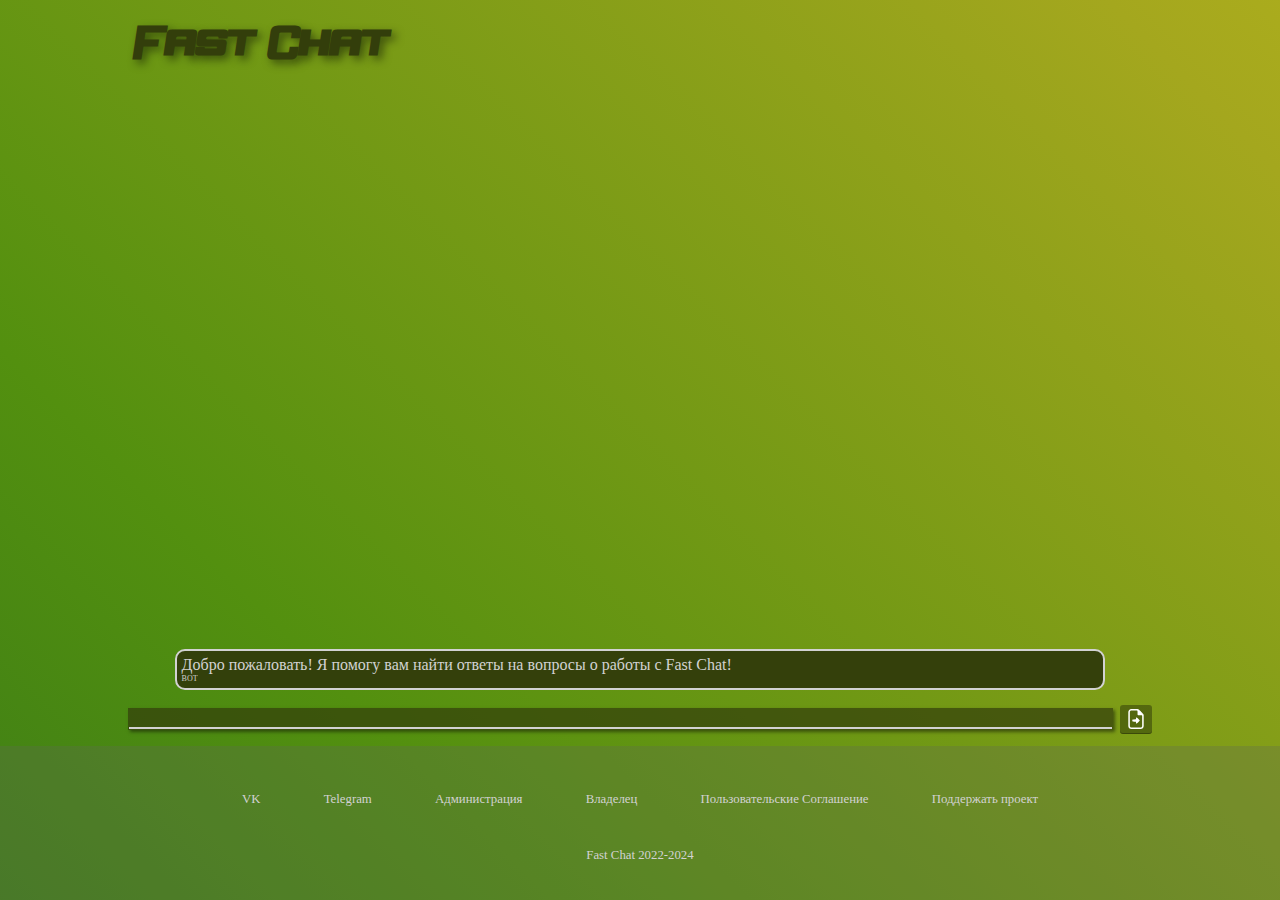
<file: public/help/index.html>
<!DOCTYPE HTML>
<html lang="ru">
	<head>
		<title>Чат-бот ответит на ваш вопрос о работы с Fast Chat!</title>
		<meta name="keywords" content="быстрый чат, передача текста, передача ссылок, передача файлов, безопасно, с устройство на устройство, бесплатный чат, анонимный чат, временное хранение данных, полезный сайт, бесплатно, без регистрации, ответы на вопросы, чат-бот, чат бот, бот, помощь"/>
		<meta name="description" content="Задайте вопрос о работы с Fast Chat боту! Получите ответ мгновенно!"/>
		<meta http-equiv="content-language" content="ru"/>
		<meta charset="utf-8"/>
		<meta name="robots" content="all"/>
		<meta name="author" content="Карпушин Георгий"/>
		<meta name="copyright" content="Все права принадлежат Карпушину Георгию"/>
		<meta http-equiv="Content-Type" content="text/html; charset=utf-8" />
		<meta property="og:title" content="Fast Chat - Чат-бот">
		<meta property="og:description" content="Задайте вопрос о работы с Fast Chat боту! Получите ответ мгновенно!">
		<meta property="og:url" content="https://fastchat.space">
		<meta property="og:image" content="https://fastchat.space/res/favicon.png">
		<meta property="og:type" content="website">
		<meta property="og:site_name" content="Fast Chat">
		<meta property="og:locale" content="ru_RU">
		<meta name="viewport" content="width=device-width, initial-scale=1.0">
		<meta http-equiv="expires" content="0">
		<link rel="icon" href="../res/favicon.png?v=0.4.4" type="image/png">
		<link rel="stylesheet" href="res/style.css?v=0.4.4">
		<!-- Yandex.Metrika counter -->
		<script type="text/javascript" >
		   (function(m,e,t,r,i,k,a){m[i]=m[i]||function(){(m[i].a=m[i].a||[]).push(arguments)};
		   m[i].l=1*new Date();
		   for (var j = 0; j < document.scripts.length; j++) {if (document.scripts[j].src === r) { return; }}
		   k=e.createElement(t),a=e.getElementsByTagName(t)[0],k.async=1,k.src=r,a.parentNode.insertBefore(k,a)})
		   (window, document, "script", "https://mc.yandex.ru/metrika/tag.js", "ym");

		   ym(92676524, "init", {
				clickmap:true,
				trackLinks:true,
				accurateTrackBounce:true
		   });
		</script>
		<noscript><div><img src="https://mc.yandex.ru/watch/92676524" style="position:absolute; left:-9999px;" alt="" /></div></noscript>
		<!-- /Yandex.Metrika counter -->
		<script src="../res/anime.min.js"></script>
		<script src="./res/onLoad.js?v=0.4.4" defer></script>
		<script src="./res/bot.js?v=0.4.4" defer></script>
	</head>
	<body id="body">
		<header id="header">
			<div id="h1">
				<h1 id="name"><a title="На главную страницу!" href="../">Fast Chat</a></h1>
			</div>
			<div id="h2">
				<h2 id="id-name" title="Вы находитесь на странице чат-бота :)">BOT</h2>
			</div>
		</header>
		<section id="mainpage">
			<footer id="footer">
				<div class="row">
					<ul>
						<li><a href="https://vk.com/fastchatspace" title = "Сообщество ВКонтакте">VK</a></li>
						<li><a href="https://t.me/fastchatspace" title = "Телеграм канал">Telegram</a></li>
						<li><a href="mailto:info.fastchat@gmail.com" title = "Почта Администрации">Администрация</a></li>
						<li><a href="mailto:geokarpushin@gmail.com" title = "Почта Владельца">Владелец</a></li>
						<li><a href="../res/user-agreement.docx" download="Пользовательское Соглашение.docx" title = "Пользовательское Соглашение">Пользовательские Соглашение</a></li>
						<li><a href="https://yoomoney.ru/fundraise/pdD2bAIffzE.230505" title = "Финансовая помощь проекту :)">Поддержать проект</a></li>
					</ul>
				</div>

				<div class="row">
					<a href="../" title="Copyright">Fast Chat 2022-2024</a>
				</div>
			</footer>
			<main id="main">
				<section id="messages-content">
					<div id="messages">
						<div id="messages-container">
							<div class="message" data-gd="2023-08-20T08:33:16.000+0000">
								<div class="message-text">
									<p>Добро пожаловать! Я помогу вам найти ответы на вопросы о работы с Fast Chat!</p>
								</div>
								<div class="message-bottom">
									<div class="message-tag">BOT</div>
								</div>
							</div>
						</div>
					</div>
				</section>
				<section id="in">
					<div id="in1">
						<button class="icon-button" id = "send" onclick="send();"><img class="icon" title = "Отправить вопрос боту" src="./res/imgs/send.svg"></button>
						<div id="inText">
							<div id="text" contenteditable></div>
							<div id="themes"></div>
						</div>
					</div>
				</section>
			</main>
		</section>
	</body>
</html>
</file>
<file: public/help/res/style.css>
@font-face {
	font-family: 'TerminatorGenisys'; 
	src: url(../../res/fonts/TerminatorGenisys.ttf); 
}
@font-face {
	font-family: 'NightmareMaker';
	src: url(../../res/fonts/NightmareMaker.ttf);
}
@font-face {
	font-family: 'Dorblue'; 
	src: url(../../res/fonts/Dorblue.ttf); 
}
@font-face {
	font-family: 'Mulishs'; 
	src: url(../../res/fonts/Mulish-VariableFont_wght.ttf); 
}

:root {
	--dark-color: 19, 26, 6;
	--main-color: 51, 62, 11;
	--pre-bg: 95, 105, 85;
	--text: 210, 210, 210;
	--text-hover: 255, 255, 255;
	--url-color: 135, 206, 250;
	--very-dark: 0, 0, 0;
	--menu-color: 177, 199, 85;
    --bg-1: #1F6521;
	--bg-2: #53900F;
	--bg-3: #A4A71E;
	--bg-4: #D6CE15;
	--close-color: #ff0000a3;
}

html, body {
	height: 100%;
	width: 100%;
	position: static;
	overflow-x:hidden;
	overflow-y:hidden;
	display: block;
	flex-direction: column;
}

body {
    background: linear-gradient(45deg, var(--bg-1), var(--bg-2), var(--bg-3), var(--bg-4));
    background-size: 200% 200%;
    animation: gradient 20s ease infinite;
	top: 0px;
    left: 0px;
    position: relative;
    margin: 0px;
	
	font-family: 'Mulish'; 
}

#main{
	display: flex;
    flex-direction: column;
    align-items: center;
    justify-content: flex-end;
	overflow: auto;
}

.icon{
	height:20px;
}

#qr{
	height: 128px;
    width: 128px;
    border: 0;
    left: 1%;
    position: absolute;
}

.close-menu {
	width: 400px;
    max-width: 50vw;
    min-width: 200px;
    display: flex;
    flex-direction: row-reverse;
}

#password-menu .menu{
	display: flex;
    flex-direction: column;
    align-items: center;
}

#footer{
	background: rgba(var(--pre-bg), 0.3);
    padding: 1% 0px;
    font-family: 'Mulish';
    text-align: center;
    min-height: 128px;
}

#footer-line{
	height: 90%;
    width: 100%;
    display: inline-flex;
    flex-direction: row-reverse;
    justify-content: center;
}

#footer .row{
	margin: 1% 0%;
	padding: 0.6% 0%;
	color: rgb(var(--text));
	font-size: 0.8em;
	min-width: 100px;
	text-align: center;
}

#footer .row a{
	text-decoration: none;
	color: rgb(var(--text));
	transition: 0.5s;
}

#footer .row a:hover{
	color: rgb(var(--text-hover));
}

#footer .row ul{
    padding-inline-start: 0;
	width: 100%;
}

#footer .row ul li{
	display: inline-block;
	margin: 0px 30px;
}

#footer .row a i{
	font-size: 2em;
	margin: 0% 1%;
}

@media (max-width:720px){
	#footer-line{
		text-align: center;
		overflow: overlay;
	}
	#footer-line .row ul li{
		display:block;
		text-align:right;
	}
	#footer-line .row a i{
		margin:0% 3%;
	}
}

@media (max-height:128px){
	#qr {
		display: none;
	}
}

@media (max-height:220px) {
	section.menu-cover {
	    overflow: auto;
		justify-content: flex-start;
	}
}

@media (max-width:220px) {
	section.menu-cover {
	    overflow: auto;
		align-items: flex-start;
	}
}

@media (max-width:333px) {
	#qr {
		display: none;
	}
	#footer-text .row {
		margin: 0;
	}
	#footer-text .row ul li {
		text-align: left;
	}
}

#header{
	height: 15%;
	display: flex;
	justify-content: space-between;
	font-family: 'Mulish';
	padding: 0% 1% 0% 1%;
	justify-content: space-between;
}

#name{
	font-family: 'Dorblue';
	background-clip: text;
	-webkit-background-clip: text;
    font-size: 3.5em;
	text-shadow: 0.1em 0.1em 0.2em rgba(var(--dark-color), 0.55);
	margin:0;
}

#name a{
	-webkit-text-fill-color: rgb(var(--main-color));
    text-decoration: none;
}

#mainpage{
	height: 85%;
	width:100%;
	display: none;
	display: flex;
	flex-direction: column-reverse;
}

#errorpage{
	margin-left: auto;
	margin-right: auto;
	display: none;
	justify-content: center;
	align-items: center;
	position:absolute;
	height:100%;
	width:100%;
	top:0;
	left:0;
	background: rgba(var(--pre-bg), 0.3);
}

.menu{
	width: 400px;
	max-width: 50vw;
	min-width: 200px;
	background: rgb(var(--main-color));
	border: rgb(var(--text-hover)) solid 2px;
	border-radius: 5px;
	margin: 10px;
	padding: 5px;
}

.menu-cover {
    position: absolute;
    top: 0;
    left: 0;
    height: 100%;
    width: 100%;
    background: rgba(var(--pre-bg), 0.54);
    display: flex;
    align-items: center;
    justify-content: center;
    display: none;
    flex-direction: column;
}

#password{
	width: 90%;
    min-height: 17px;
    border-bottom: 2px solid rgb(var(--text));
    overflow-x: hidden;
    overflow-y: auto;
    box-shadow: rgba(var(--dark-color), 0.55) 0.1em 0.1em 0.2em;
    background: rgb(var(--main-color));
    padding: 1px;
    color: rgb(var(--text));
    background-color: rgba(var(--main-color), 0.72);
    font-family: 'Mulish';
    margin: 5px;
	max-height: 150px;
}

#check-password{
    margin: 5px;
    padding-top: 0.4%;
    background: rgba(var(--very-dark), 0.44);
    min-height: 25px;
    border-radius: 3px;
    top: 26%;
    left: 6%;
    font-size: 0.9em;
    color: rgb(var(--text-hover));
    font-weight: 500;
    transform-origin: 0 0;
    transform: translate3d(0, 0, 0);
    transition: all 0.2s ease;
    border: 0;
    box-shadow: inset 0 -1px 0 rgba(var(--very-dark), 0.3);
    font-family: 'Mulish';
}

.settings-contentable{
	min-height: 17px;
	width: 100%;
	margin: 2.5px;
	color: rgb(var(--text));
	border-bottom: 2px solid rgb(var(--text));
	max-height: 20px;
	margin-bottom: 10px;
    margin-top: 15px;
}

#set-password:empty:before {
    content: 'Введите новый пароль';
}

#set-tag:empty:before {
    content: 'Введите новый тэг';
}

#search-tag:empty:before {
    content: 'Поиск по тэгу';
}

.menu-button{
	margin: 2.5px;
	width: 97%;
	background: rgba(var(--text), 0.2);
	min-height: 25px;
	border-radius: 3px;
	top: 26%;
	left: 6%;
	font-size: 0.9em;
	color: rgb(var(--text));
	font-weight: 500;
	transform-origin: 0 0;
	transform: translate3d(0, 0, 0);
	transition: all 0.2s ease;
	border: 0;
	box-shadow: inset 0 -1px 0 rgba(var(--very-dark), 0.24);
	font-family: 'Mulish';
	margin-bottom: 5px;
	margin-top: 3px;
}

.menu-button:hover{
	background: rgba(var(--text-hover), 0.2);
}

#id-name{
	font-family: 'NightmareMaker';
	background-clip: text;
	-webkit-background-clip: text;
    -webkit-text-fill-color: rgba(var(--main-color), 0);
    font-size: 2em;
    z-index: -1;
	text-shadow: 0.1em 0.1em 0.2em rgba(var(--dark-color), 0);
	margin:0;
	right:1%;
	padding-top: 8px;
}

#in {
	display: contents;
	font-family: 'Mulish';
	display: inline-flex;
	width: 80%;
	flex-direction: row-reverse;
	justify-content: space-between;
	align-items: center;
	align-content: center;
	margin-bottom: 1%;
}

#in1 {
	display: contents;
}

#in2 {
	display: none;
}

#inFiles{
	opacity: 0;
	position: absolute;
	z-index: -1;
}

@keyframes gradient {
    0% {
        background-position: 0% 50%;
    }
    50% {
        background-position: 100% 50%;
    }
    100% {
        background-position: 0% 50%;
    }
}

#file-url{
	color: rgb(var(--url-color));
	font-family: 'Mulish'; 
}

#file-url:hover{
	text-decoration:underline rgb(var(--url-color));
}

.icon-button{
	padding-top: 0.4%;
	background: rgba(var(--very-dark), 0.33);
    min-height: 25px;
    border-radius: 3px;
    top: 26%;
    left: 6%;
    font-size: 0.9em;
    color: rgba(var(--text-hover), 0.87);
    font-weight: 500;
    transform-origin: 0 0;
    transform: translate3d(0, 0, 0);
    transition: all 0.2s ease;
    border: 0;
    box-shadow: inset 0 -1px 0 rgba(var(--very-dark), 0.3);
	font-family: 'Mulish';
}

.icon-button:hover{
	background: rgba(var(--main-color), 0.72);
	color: rgb(var(--text-hover));
}

.close-icon-button{
	padding-top: 0.4%;
	background: rgba(var(--very-dark), 0.33);
    min-height: 25px;
    border-radius: 3px;
    top: 26%;
    left: 6%;
    font-size: 0.9em;
    color: hsla(var(--text-hover), 0.87);
    font-weight: 500;
    transform-origin: 0 0;
    transform: translate3d(0, 0, 0);
    transition: all 0.2s ease;
    border: 0;
    box-shadow: inset 0 -1px 0 rgba(var(--very-dark), 0.3);
	font-family: 'Mulish';
}

.close-icon-button .icon{
	pointer-events: none;
}

.close-icon-button:hover{
	background: var(--close-color);
	color: rgb(var(--text-hover));
}

#messages-content
{
    position: relative;
    width: 75%;
    height: fit-content;
    display: flex;
    flex-direction: column;
    justify-content: flex-end;
    font-family: 'Mulish';
	overflow: hidden;
}

#messages
{
	display: flex;
    flex-direction: column-reverse;
	font-family: 'Mulish'; 
    overflow-y: auto;
	height: 100%;
}

#messages-container
{
	max-height: 100%;
    min-height: 30px;
	font-family: 'Mulish'; 
    overflow: auto;
	padding: 1%;
}

#messages-container::-webkit-scrollbar {
  	width: 0;
}

#inText {
	width: 96%;
    min-height: 17px;
    overflow-x: hidden;
    overflow-y: auto;
    box-shadow: rgba(var(--dark-color), 0.55) 0.1em 0.1em 0.2em;
    background: rgb(var(--main-color));
    padding: 1px;
    color: rgb(var(--text));
	background-color: rgba(var(--main-color), 0.72);
	font-family: 'Mulish';
	max-height: 80px;
}

#text{
	border-bottom: 2px solid rgb(var(--text));
}

#inText:after {
	animation: blink 1s linear infinite alternate;
}

.message {
	margin: 5px;
    min-height: 15px;
    display: flex;
    flex-direction: column;
    border-radius: 10px;
    justify-content: flex-end;
    border: 2px solid rgb(var(--text));
    background-color: rgba(var(--main-color), 0.98);
    position: relative;
    overflow: hidden;
    padding: 5px;
	color: rgb(var(--text));
}

.message-img-container {
	max-height: 500px;
    width: 100%;
    display: flex;
    justify-content: center;
}

.message-img {
	max-height: 100%;
    max-width: 100%;
}

.message-text {
	width:100%;
	text-align:left;
	word-break: break-word;
	font-family: 'Mulish'; 
}

.message-text p {
	margin: 0;
}

.message-bottom {
    font-size: 0.5em;
    width: 100%;
    display: flex;
    font-family: 'Mulish';
    justify-content: space-between;
}

#theerror{
	display: flex;
    flex-direction: column;
    align-items: center;
	background: rgb(var(--menu-color));
    width: 70%;
    color: rgb(var(--very-dark));
	border-radius: 10px;
	padding: 5px;
}

#labelUseForRead{
	color: rgb(var(--text));
}

@keyframes blink {
  50% {
    opacity: 0;
  }
  100% {
    opacity: 1;
  }
}
</file>
